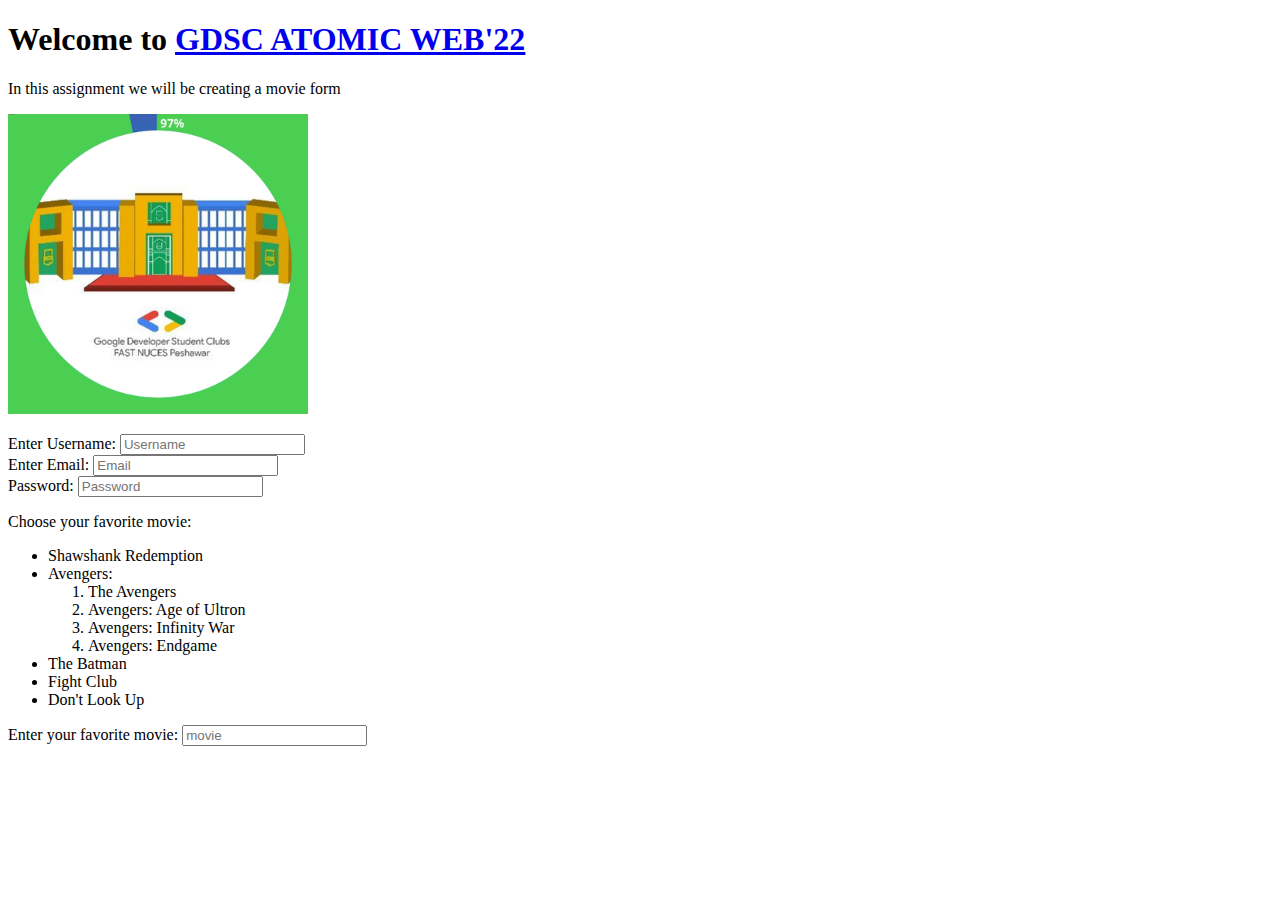
<file: gdsc_atmoicWeb22.html>
<!DOCTYPE html>
<html lang="en">
<head>
    <meta charset="UTF-8">
    <meta http-equiv="X-UA-Compatible" content="IE=edge">
    <meta name="viewport" content="width=device-width, initial-scale=1.0">
    <title>HTML_BEGINS</title>
</head>
<body>
    
    <h1>Welcome to <a href="https://twitter.com/GDSC_NUCES" target="_blank">GDSC ATOMIC WEB'22</a></h1>
    <p>In this assignment we will be creating a movie form</p>
    <p>
        <img src="./imagess/gdsc1.png" alt="gdsc" height="300px">
    </p>
</div>
<label for="username">Enter Username: </label>
<input type="text" id="username" name="username" placeholder="Username" required>
<br>
<label for="username">Enter Email: </label>
<input type="text"   id="username" name="username" placeholder="Email" required>
<br>
<label for="password">Password: </label>
<input type="password" id="password" name="password" placeholder="Password" required>

</div>

<div>
<p>Choose your favorite movie: </p>
<div>
    <ul>
        <li>Shawshank Redemption</li>
        <li>Avengers: </li>    
    <ol>
        <li>The Avengers</li>
        <li>Avengers: Age of Ultron</li>
        <li>Avengers: Infinity War</li>
        <li>Avengers: Endgame</li>
      </ol>
    
    
        <li>The Batman</li>
        <li>Fight Club</li>
        <li>Don't Look Up</li>
      </ul>
</div>

<form>
<label for="username">Enter your favorite movie: </label>
<input type="text"   id="username" name="username" placeholder="movie" required>

</form>
</div>

</body>
</html>
</file>
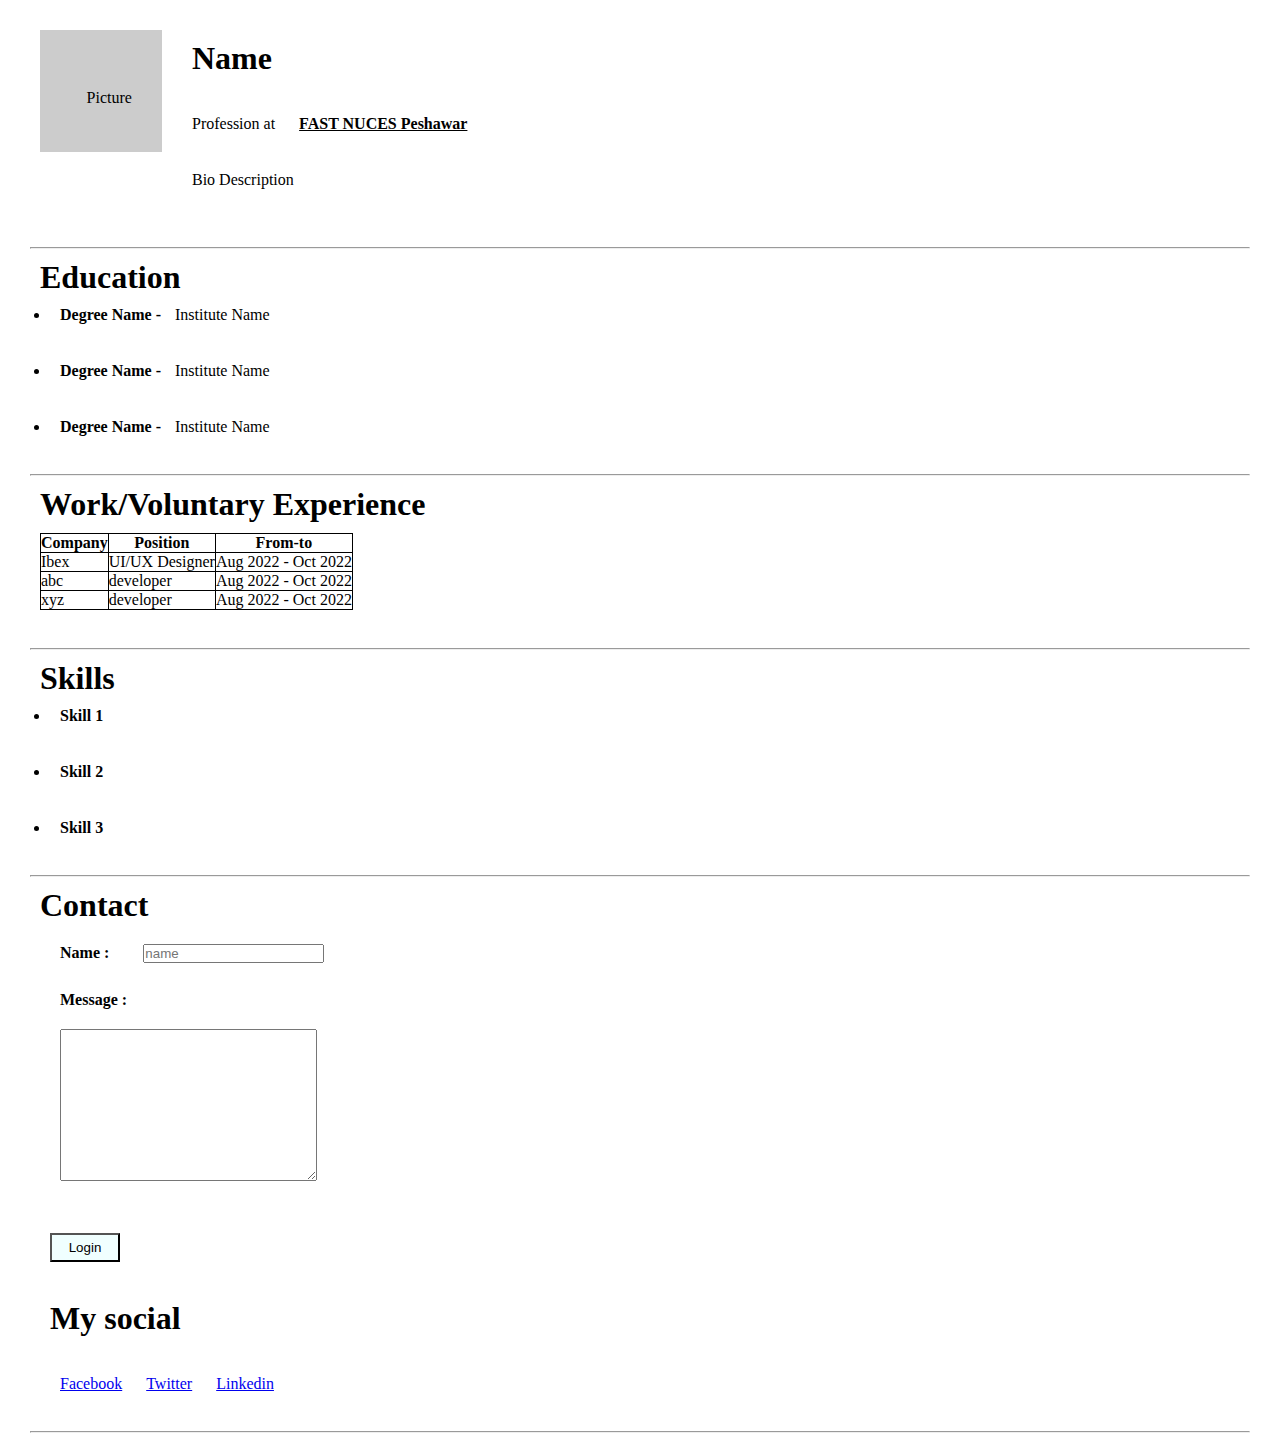
<file: gdsc_atomicWeb22_01.html>
<!DOCTYPE html>
<html lang="en">
<head>
    <meta charset="UTF-8">
    <meta http-equiv="X-UA-Compatible" content="IE=edge">
    <meta name="viewport" content="width=device-width, initial-scale=1.0">
    <title>CV@html!</title>

    <link rel="stylesheet" href="./CSS/stylesheet.css">
</head>
<body>
    <div  style="display:flex;">
        <span class="square" style="display: inline-block;"> 
            <div class="content">
                Picture
                </div>
        </span>
      
   <div>
    <h1>Name</h1>
    <br>
    <p>Profession at <u><b>FAST NUCES Peshawar</b></u></p>
    <br>
    <p>Bio Description</p>
   </div> 
      
   </div>
   <br>
   <hr>
<div>
    <h1>Education</h1>
    <ul>
        <li><b>Degree Name - </b>Institute Name</li>
        <br>
        <li><b>Degree Name - </b>Institute Name</li>
        <br>
        <li><b>Degree Name - </b>Institute Name</li>
    </ul>
</div>
<br>
<hr>
<div>
    <h1>Work/Voluntary Experience</h1>
  
        <table>
            <tr>
              <th>Company</th>
              <th>Position</th>
              <th>From-to</th>
            </tr>
            <tr>
              <td>Ibex</td>
              <td>UI/UX Designer</td>
              <td>Aug 2022 - Oct 2022</td>
            </tr>
            <tr>
              <td>abc</td>
              <td>developer</td>
              <td>Aug 2022 - Oct 2022</td>
            </tr>
            <tr>
                <td>xyz</td>
                <td>developer</td>
                <td>Aug 2022 - Oct 2022</td>
            </tr>
          </table>        
</div>
<br>
<hr>

<div>
    <h1>Skills</h1>
    <ul>
        <li><b>Skill 1</b></li>
        <br>
        <li><b>Skill 2</b></li>
        <br>
        <li><b>Skill 3</b></li>
    </ul>
</div>
<br>
<hr>

<div>
    <h1>Contact</h1>
    <form>
    <label for="name"><b>Name :</b> </label>
    <input type="text" id="name" name="name" placeholder="name" required>
    <br>
    <br>
    <label for="name"><b>Message :</b> </label>
   <div>
    <textarea name="message" rows="10" cols="30" class="text">
    </textarea>
   </div>
        <br>
    <input type="submit" value="Login" class="btn">
    <br>
    <br>
    <h1>My social</h1>
    <br>
    <p><a href="https://www.facebook.com/GdscNuces" target="_blank">Facebook</a> <a href="https://twitter.com/GDSC_NUCES" target="_blank">Twitter</a> <a href="https://www.linkedin.com/company/gdsc-fast/" target="_blank">Linkedin</a></p>
    </form>

</div>
<br>
<hr>
</body>
</html>
</file>
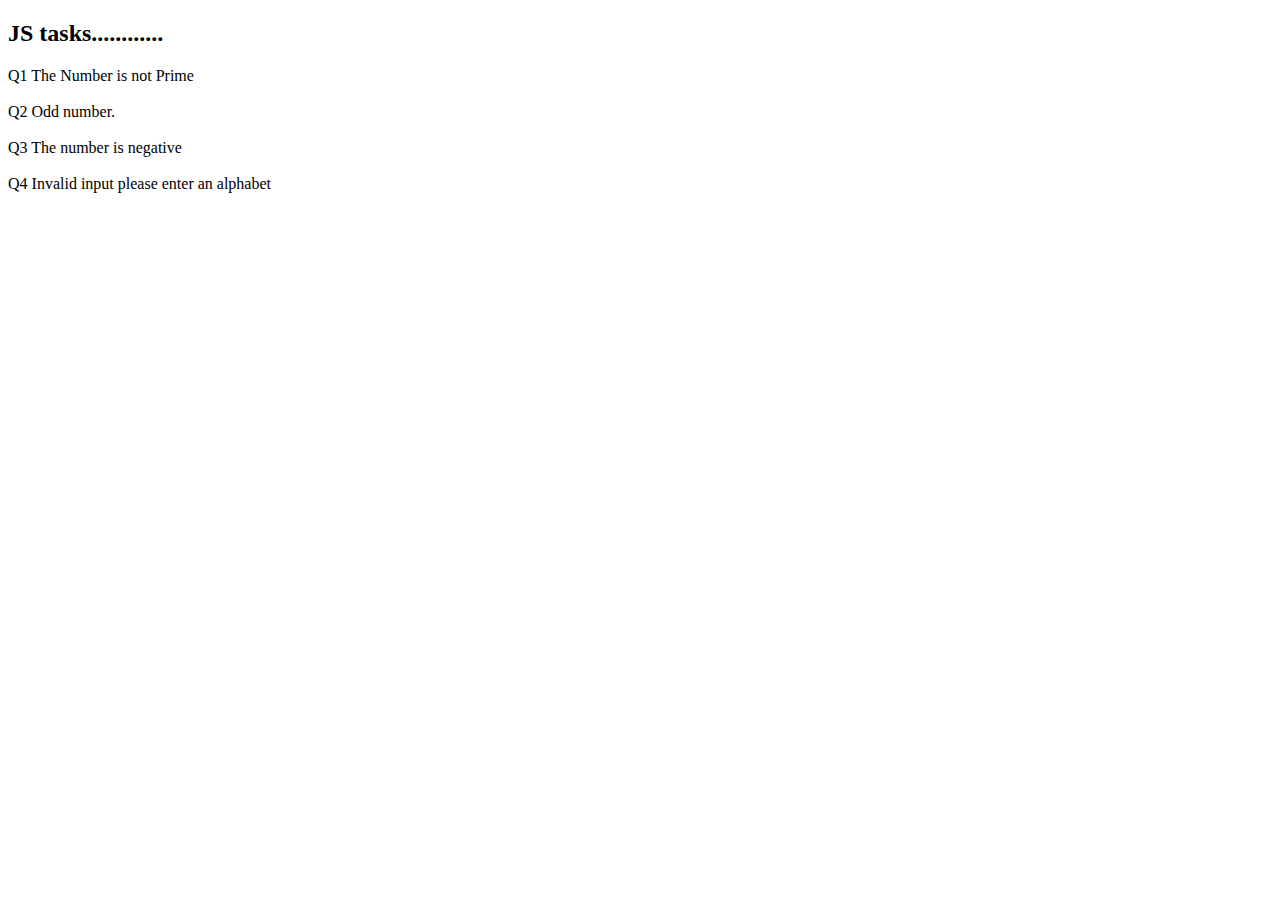
<file: tasks.html>
<!DOCTYPE html>
<head>

</head>
<body>
    <h2>
        JS tasks............
    </h2>
    <script>

function FindPrime(num) 
{
  if (num <= 1) 
    return false;
  if (num == 2) 
    return true;

  for (let i = 2; i <= num/2; i++) 
  {
    if (num % i == 0)
        return false;
  }
  return true;
}
document.write("Q1 ");
if(FindPrime(9))
{
    document.write("The Number is Prime\n")
}
else
    document.write("The Number is not Prime\n")

//.....................................................
function chkEvenOdd(value) 
{
	if (value == 0)
		document.write("zero is neither even nor odd number.\n");
    else if(value%2 == 0)
        document.write("Even number.\n");
	else
        document.write("Odd number.\n");
}



//.......................................................
function chkPosNeg(value)
{
    
if (value > 0) 
    document.write("The number is positive");
else if (value == 0) 
    document.write("The number is zero");
else 
    document.write("The number is negative");
}
//,,,,,,,,,,,,,,,,,,,,,,,,,,,,,,,,,,,,,,,,,,,,,,,,,,,,,

function chkVowel(input)
{
if (input == 'a' || input == 'A' || input == 'e' || input == 'E' || input == 'i' || input == 'I' || input == 'o' || input == 'O' || input == 'u' || input == 'U') 
    document.write("Its a vowel");

else if ((input >= 'a' && input <= 'z') || (input >= 'A' && input <= 'Z')) 
    document.write("Its a consonant");
  
else 
    document.write("Invalid input please enter an alphabet");
    
}

 //...........................................................


document.write("<br>");
document.write("<br>");
document.write("Q2 ");

var n = prompt("Enter a number to find is it odd or even: ");
n = parseInt(n);
chkEvenOdd(n);

document.write("<br>");
document.write("<br>");
document.write("Q3 ");
const num = parseInt(prompt("Enter a number: "));
chkPosNeg(num);


document.write("<br>");
document.write("<br>");
document.write("Q4 ");
var input = prompt("Enter a character:");
chkVowel(input);

    </script>
</body>

</html>
</file>
<file: CSS/stylesheet.css>
* {
    margin: 10px;
    padding: 0px;
    box-sizing: border-box;
  }
  .square {
    width: 10%;
    height: 0;
    padding-top: 10%;
    background-color: #ccc;
    position: relative;
  }
  .content {
    position: absolute;
    top: 40%;
    left: 30%;
   
  }
  table, th, td {
    border: 1px solid black;
    border-collapse: collapse;
    width: auto;
  }
  .btn{
    width: 70px;
    background-color: azure;
    padding: 5px;
    display: inline;
  }
</file>
